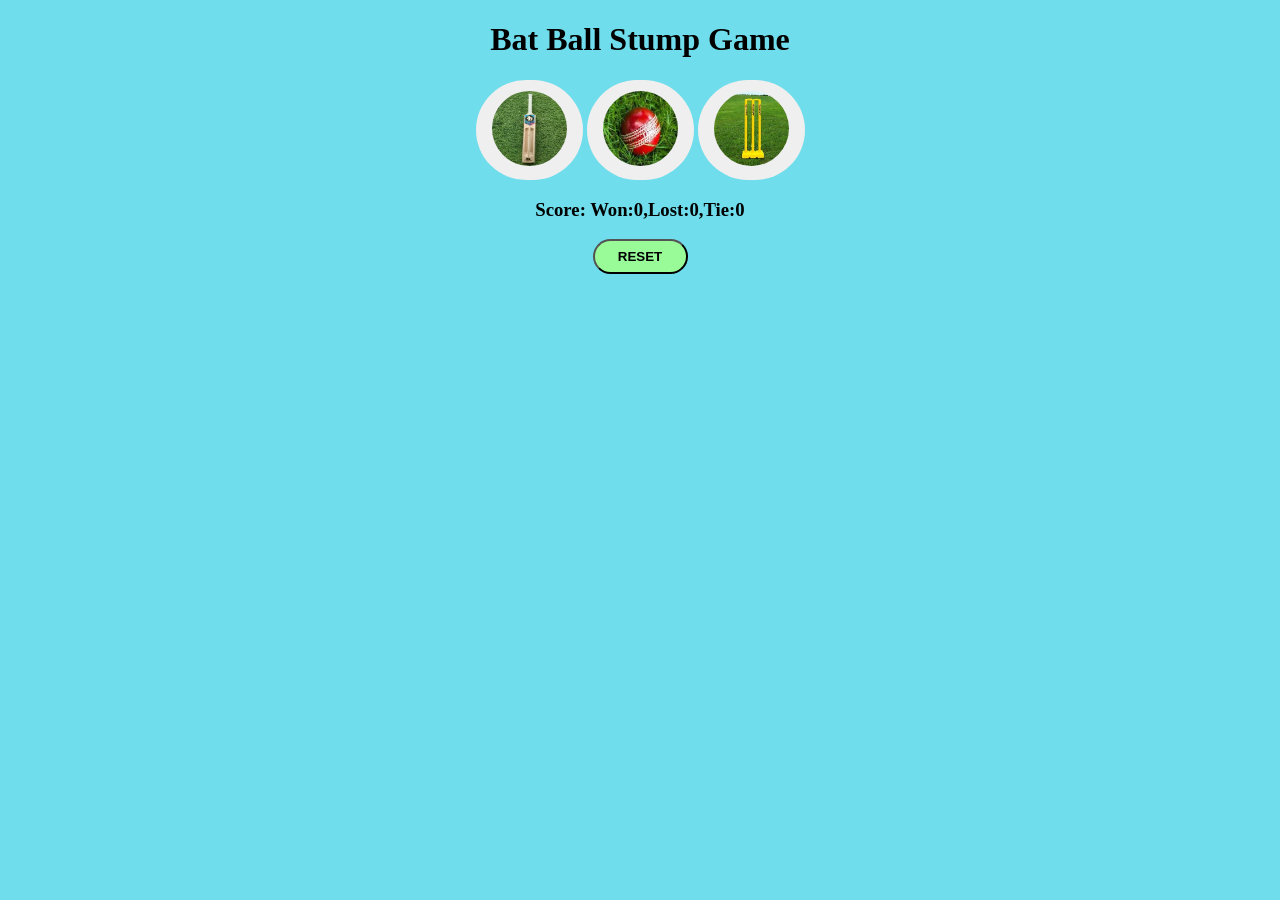
<file: index.html>
<!DOCTYPE html>
<html lang="en">
<head>
    <meta charset="UTF-8">
    <meta name="viewport" content="width=device-width, initial-scale=1.0">
    <title>Cricker Game</title>
</head>
<link rel="stylesheet" href="Cricket.css">
<body>
   <h1>Bat Ball Stump Game</h1> 
   <button class="Choice-buton"  onclick="
      let computerChoice = generateComputerChoice();
      let resultMsg = getResult('Bat',computerChoice);
      showResult('Bat',computerChoice,resultMsg);
      "><img src="2 Images/bat.jpeg" alt="" class="Choice-image" ></button>

   <button class="Choice-buton"  onclick="
      computerChoice = generateComputerChoice();
      resultMsg = getResult('Ball',computerChoice);
      showResult('Ball',computerChoice,resultMsg);
      "><img src="2 Images/ball.jpeg" alt="" class="Choice-image" ></button>
   
   <button class="Choice-buton"  onclick="
      computerChoice = generateComputerChoice();
      resultMsg = getResult('stump',computerChoice);
      showResult('stump',computerChoice,resultMsg);
      "><img src="2 Images/stump.jpeg" alt="" class="Choice-image" ></button>

      <h3 id="user-move"></h3>
      <h3 id="computer-move"></h3>
      <h3 id="result"></h3>
      <h3 id="score"></h3>

      <button  onclick="localStorage.clear()
      resetScore();
      " class="reset-choice">Reset</button>


   <script>
    let scoreStr = localStorage.getItem('score');
    let score;
    resetScore(scoreStr);
    
      function resetScore(scoreStr) {
        score = scoreStr ? JSON.parse(scoreStr) : {
        win:0,
        lost:0,
        tie:0,
       };

       score.displayScore = function (){
          return ` Score: Won:${score.win},Lost:${score.lost},Tie:${score.tie}`;
        };

        showResult();

       }

    function generateComputerChoice(){
        //This will generate random number between 0 & 3.
      let randomNumber =Math.random() * 3;
      if (randomNumber > 0 && randomNumber <= 1)
      {
      return 'Bat';
      // console.log('computer choice is bat');
      } 
      else if (randomNumber > 1 && randomNumber <= 2)
      {
        return'Ball';
      // console.log('computer choice is Ball');
      } else {
        return 'stump';
      // console.log('computer choice is stump');
      } 
      return computerChoice;
      } 


      function getResult(userMove,computerMove){
      if (userMove === 'Bat'){
        if (computerMove==='Ball'){
          score.win++;
          return'user won' 
        }else if (computerMove==='Bat'){
          score.tie++;
          return`it's a tie` 
        } else{ score.lost++;
          return'computer won' 
        } 
        }
      else if (userMove === 'Ball'){
        if (computerMove ==='Ball'){
          score.tie++;
          return`it's a tie` 
        }else if (computerMove ==='Bat'){
          score.lost++;
          return 'computer won'
        } else{ score.win++;
          return' user won' 
        } 
        }
      else {
        if (computerMove ==='Ball'){
          score.lost++;
          return'computer won'
        }else if (computerMove ==='Bat'){
          score.win++;
          return'user won'
        } else{
          score.tie++;
          return`it's a tie` 
        } 
        }
      }


      function showResult(userMove,computerMove,result){
        localStorage.setItem('score',JSON.stringify(score));

        document.querySelector('#user-move').innerText = 
          userMove !== undefined ? `you have chosen ${userMove}` : '';

        document.querySelector('#computer-move').innerText = 
          computerMove !== undefined ?`computer choice is ${computerMove} `: '';

        document.querySelector('#result').innerText = 
           result || '';

        document.querySelector('#score').innerText = score.displayScore();

      }
   </script>
</body>
</html>
</file>
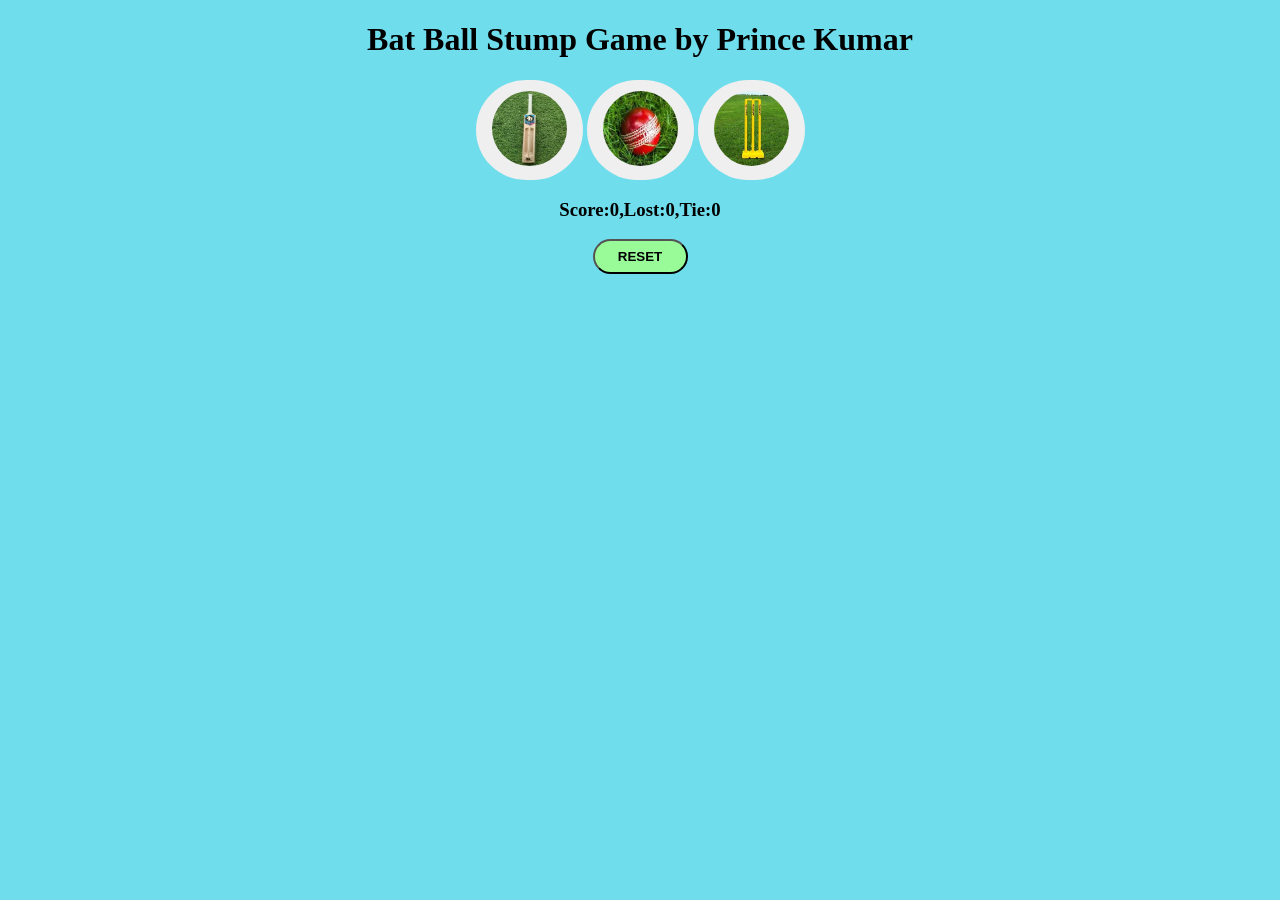
<file: Cricket.html>
<!DOCTYPE html>
<html lang="en">
<head>
    <meta charset="UTF-8">
    <meta name="viewport" content="width=device-width, initial-scale=1.0">
    <title>Cricker Game</title>
</head>
<link rel="stylesheet" href="Cricket.css">
<body>
   <h1>Bat Ball Stump Game by Prince Kumar</h1> 
   <button class="Choice-buton"  onclick="
      let computerChoice = generateComputerChoice();
      let resultMsg = getResult('Bat',computerChoice);
      showResult('Bat',computerChoice,resultMsg);
      "><img src="2 Images/bat.jpeg" alt="" class="Choice-image" ></button>

   <button class="Choice-buton"  onclick="
      computerChoice = generateComputerChoice();
      resultMsg = getResult('Ball',computerChoice);
      showResult('Ball',computerChoice,resultMsg);
      "><img src="2 Images/ball.jpeg" alt="" class="Choice-image" ></button>
   
   <button class="Choice-buton"  onclick="
      computerChoice = generateComputerChoice();
      resultMsg = getResult('stump',computerChoice);
      showResult('stump',computerChoice,resultMsg);
      "><img src="2 Images/stump.jpeg" alt="" class="Choice-image" ></button>

      <h3 id="user-move"></h3>
      <h3 id="computer-move"></h3>
      <h3 id="result"></h3>
      <h3 id="score"></h3>

      <button  onclick="localStorage.clear()
      resetScore();
      " class="reset-choice">Reset</button>


   <script>
    let scoreStr = localStorage.getItem('score');
    let score;
    resetScore(scoreStr);
    
      function resetScore(scoreStr) {
        score = scoreStr ? JSON.parse(scoreStr) : {
        win:0,
        lost:0,
        tie:0,
       };

       score.displayScore = function (){
          return ` Score:${score.win},Lost:${score.lost},Tie:${score.tie}`;
        };

        showResult();

       }

    function generateComputerChoice(){
        //This will generate random number between 0 & 3.
      let randomNumber =Math.random() * 3;
      if (randomNumber > 0 && randomNumber <= 1)
      {
      return 'Bat';
      // console.log('computer choice is bat');
      } 
      else if (randomNumber > 1 && randomNumber <= 2)
      {
        return'Ball';
      // console.log('computer choice is Ball');
      } else {
        return 'stump';
      // console.log('computer choice is stump');
      } 
      return computerChoice;
      } 


      function getResult(userMove,computerMove){
      if (userMove === 'Bat'){
        if (computerMove==='Ball'){
          score.win++;
          return'user won' 
        }else if (computerMove==='Bat'){
          score.tie++;
          return`it's a tie` 
        } else{ score.lost++;
          return'computer won' 
        } 
        }
      else if (userMove === 'Ball'){
        if (computerMove ==='Ball'){
          score.tie++;
          return`it's a tie` 
        }else if (computerMove ==='Bat'){
          score.lost++;
          return 'computer won'
        } else{ score.win++;
          return' user won' 
        } 
        }
      else {
        if (computerMove ==='Ball'){
          score.lost++;
          return'computer won'
        }else if (computerMove ==='Bat'){
          score.win++;
          return'user won'
        } else{
          score.tie++;
          return`it's a tie` 
        } 
        }
      }


      function showResult(userMove,computerMove,result){
        localStorage.setItem('score',JSON.stringify(score));

        document.querySelector('#user-move').innerText = 
          userMove !== undefined ? `you have chosen ${userMove}` : '';

        document.querySelector('#computer-move').innerText = 
          computerMove !== undefined ?`computer choice is ${computerMove} `: '';

        document.querySelector('#result').innerText = 
           result || '';

        document.querySelector('#score').innerText = score.displayScore();

      }
   </script>
</body>
</html>
</file>
<file: Cricket.css>
body {
    text-align: center; 
    background-color: rgb(111, 221, 235);
  }
  .Choice-buton{
     border: none;
     border-radius: 50px;
  }
  .Choice-image{
     height: 75px;
     width: 75px;
     margin: 10px;
     border: none;
     border-radius: 50px;
     cursor: pointer;
  }
  .reset-choice{
     height: 35px;
     width: 95px;
     text-transform: uppercase;
     border-radius: 50px;
     background-color: palegreen;
     font-weight: 700;
  }
</file>
